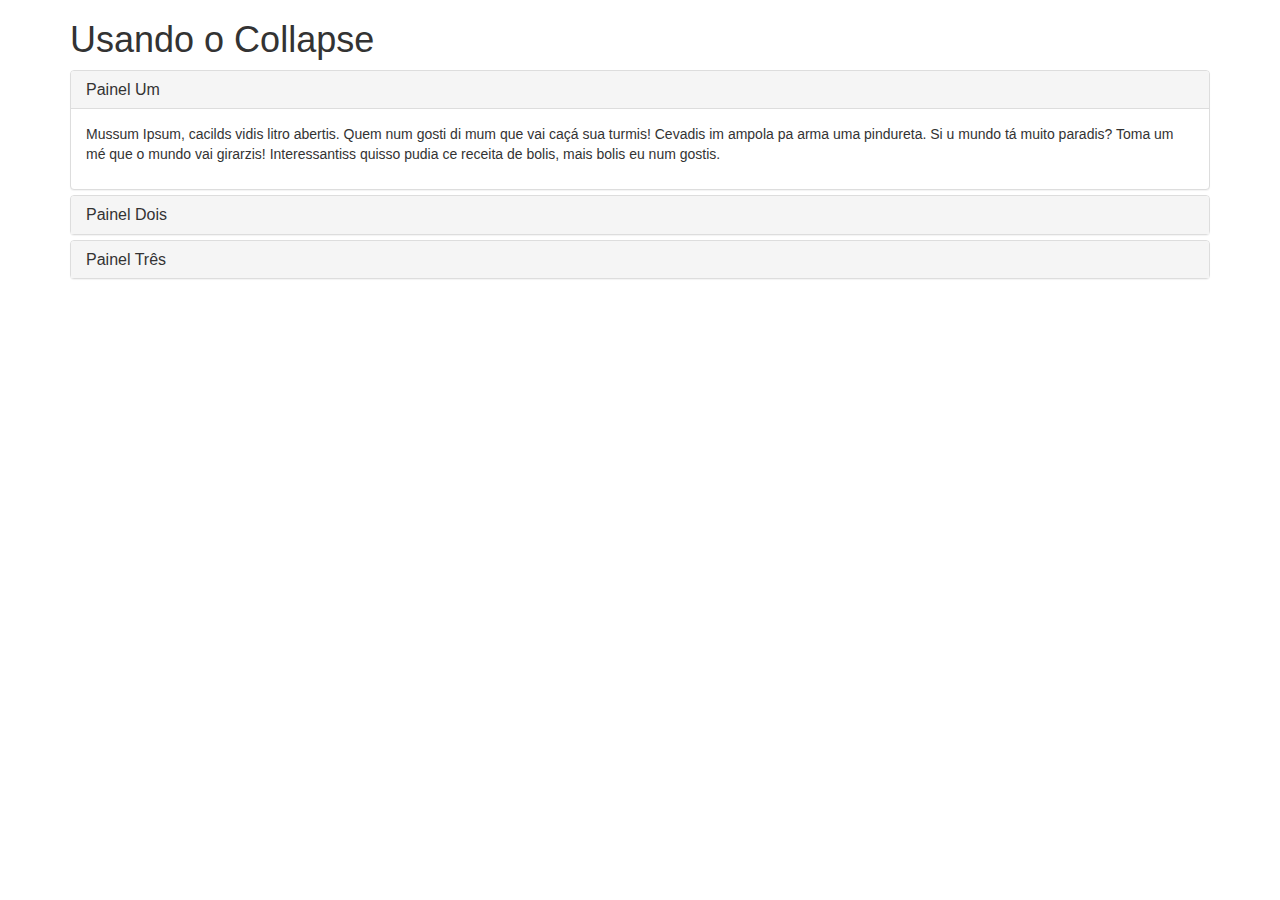
<file: collapse.html>
<!DOCTYPE html>
<html>
  <head>
    <meta charset="UTF-8">
    <meta name="viewport" content="width=device-width, initial-scale=1">
    
    <title>Minha página</title>
    
    <link rel="stylesheet" href="css/bootstrap.min.css">
  </head>
  <body>

    <div class="container">
      <h1>Usando o Collapse</h1>
      
      <div class="panel-group" id="accordion">

        <div class="panel panel-default">
          <div class="panel-heading">
            <h4 class="panel-title">
            <a href="#PainelUm" data-toggle="collapse" data-parent="#accordion">Painel Um</a>
            </h4>
          </div>
          <div class="panel-collapse collapse in" id="PainelUm">
            <div class="panel-body">
              <p>
                Mussum Ipsum, cacilds vidis litro abertis. Quem num gosti di mum que vai caçá sua turmis! Cevadis im ampola pa arma uma pindureta. Si u mundo tá muito paradis? Toma um mé que o mundo vai girarzis! Interessantiss quisso pudia ce receita de bolis, mais bolis eu num gostis.
              </p>
            </div>
          </div>
        </div>

        <div class="panel panel-default">
          <div class="panel-heading">
            <h4 class="panel-title">
            <a href="#PainelDois" data-toggle="collapse" data-parent="#accordion">Painel Dois</a>
            </h4>
          </div>
          <div class="panel-collapse collapse" id="PainelDois">
            <div class="panel-body">
              <p>
                Mussum Ipsum, cacilds vidis litro abertis. Quem num gosti di mum que vai caçá sua turmis! Cevadis im ampola pa arma uma pindureta. Si u mundo tá muito paradis? Toma um mé que o mundo vai girarzis! Interessantiss quisso pudia ce receita de bolis, mais bolis eu num gostis.
              </p>
            </div>
          </div>
        </div>

        <div class="panel panel-default">
          <div class="panel-heading">
            <h4 class="panel-title">
            <a href="#PainelTres" data-toggle="collapse" data-parent="#accordion">Painel Três</a>
            </h4>
          </div>
          <div class="panel-collapse collapse" id="PainelTres">
            <div class="panel-body">
              <p>
                Mussum Ipsum, cacilds vidis litro abertis. Quem num gosti di mum que vai caçá sua turmis! Cevadis im ampola pa arma uma pindureta. Si u mundo tá muito paradis? Toma um mé que o mundo vai girarzis! Interessantiss quisso pudia ce receita de bolis, mais bolis eu num gostis.
              </p>
            </div>
          </div>
        </div>

      </div>
      

    </div>

    <script src="js/jquery-3.1.1.min.js"></script>
    <script src="js/bootstrap.min.js"></script>
  </body>
</html>
</file>
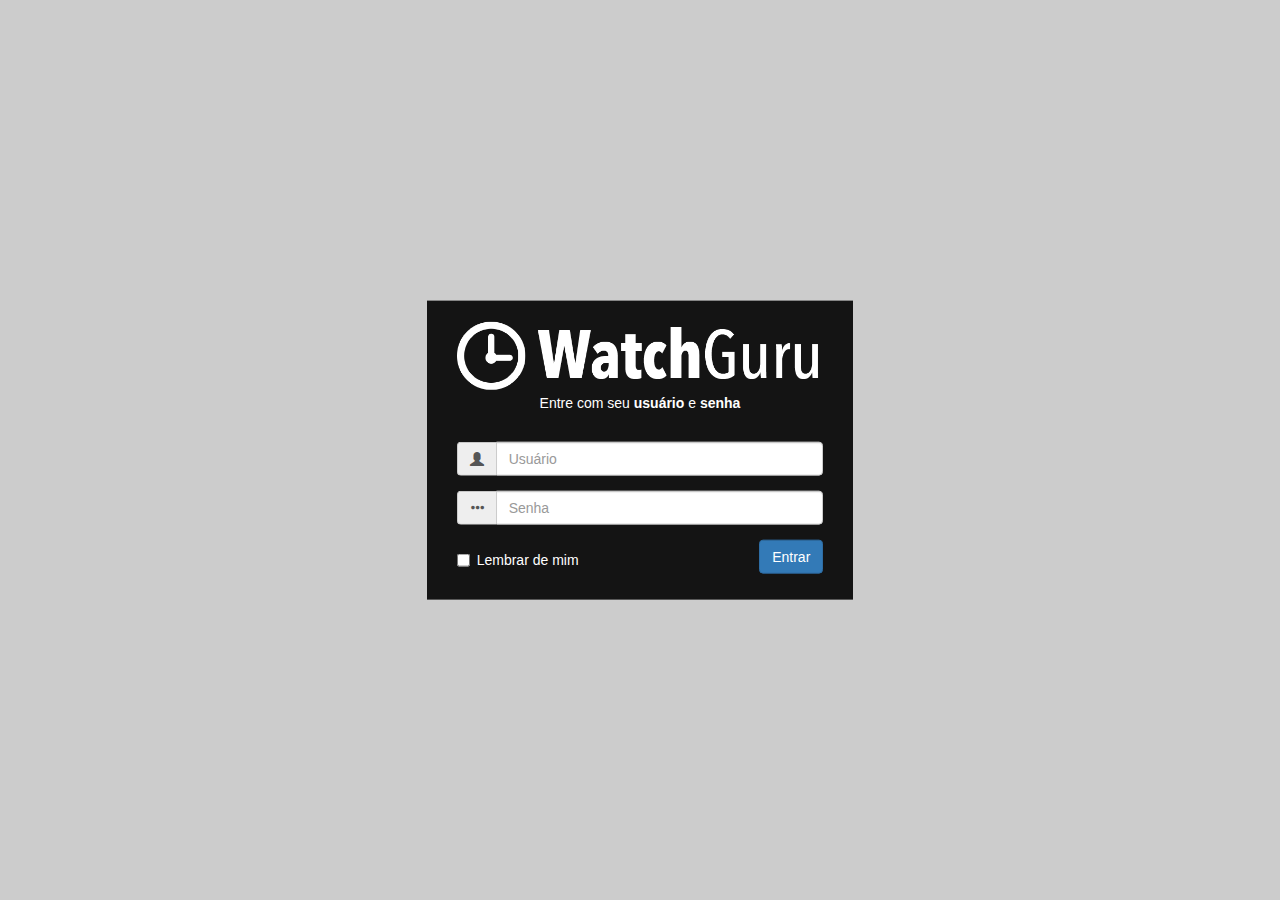
<file: login.html>
<!DOCTYPE html>
<html>
<head>
  <meta charset="UTF-8">
  <meta name="viewport" content="width=device-width, initial-scale=1">
  
  <title></title>
  
  <link rel="stylesheet" href="css/bootstrap.min.css">
  <link rel="stylesheet" href="css/login.css">
</head>
<body>

  <div class="login-form col-xs-10 col-xs-offset-1 col-sm-6 col-sm-offset-3 col-md-4 col-md-offset-4">
    
    <header>
        <h1><img class="img-responsive" src="img/watchguru.png"></h1>
        <h2 class="text-center">Entre com seu <b>usuário</b> e <b>senha</b></h2>
    </header>
    <form>
        <div class="form-group">
          <div class="input-group">
            
            <div class="input-group-addon">
              <span class="glyphicon glyphicon-user"></span>
            </div>
            <input type="text" name="usuario" class="form-control" placeholder="Usuário">
          
          </div>
        </div>

        <div class="form-group">
          <div class="input-group">
            
            <div class="input-group-addon">
              <span class="glyphicon glyphicon-option-horizontal"></span>
            </div>
            <input type="password" name="senha" class="form-control" placeholder="Senha">
          
          </div>
        </div>

        <footer>
          <div class="checkbox pull-left">
            <label><input type="checkbox" name="lembrar">Lembrar de mim</label>
          </div>
          <button type="submit" class="btn btn-primary pull-right">Entrar</button>
      </footer>

    </form>

  </div>

  <script src="js/jquery-3.1.1.min.js"></script>
  <script src="js/bootstrap.min.js"></script>
</body>
</html>
</file>
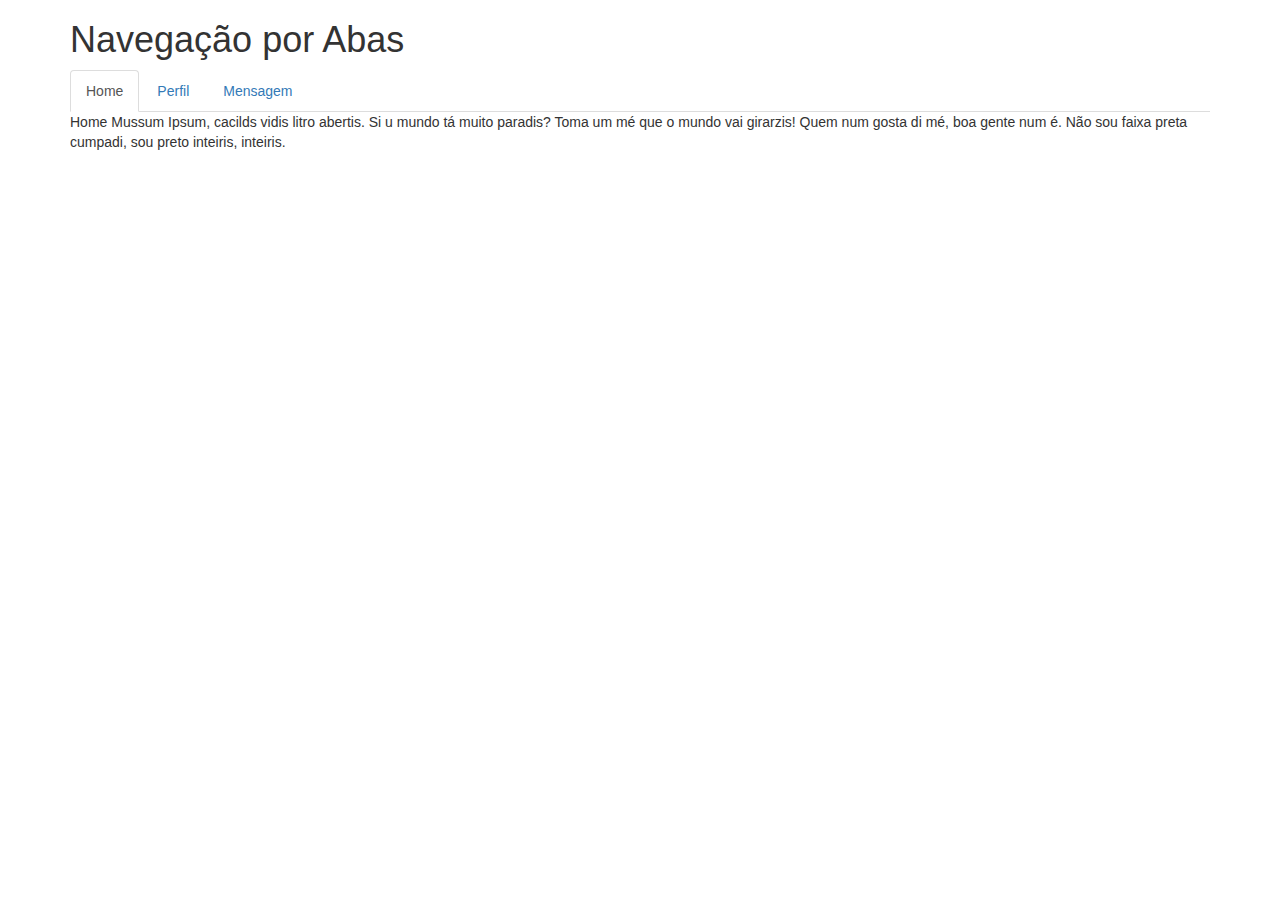
<file: outros.html>
<!DOCTYPE html>
<html>
  <head>
    <meta charset="UTF-8">
    <meta name="viewport" content="width=device-width, initial-scale=1">
    
    <title>Minha página</title>
    
    <link rel="stylesheet" href="css/bootstrap.min.css">
  </head>
  <body>

    <div class="container">
      <h1>Navegação por Abas</h1>
      
      <div class="navegacao-abas">
        <ul class="nav nav-tabs">
          <li class="active"><a href="#home" data-toggle="tab">Home</a></li>
          <li><a href="#perfil" data-toggle="tab">Perfil</a></li>
          <li><a href="#mensagem" data-toggle="tab">Mensagem</a></li>
        </ul>

        <div class="tab-content">
          <div class="tab-pane fade in active" id="home">
            Home Mussum Ipsum, cacilds vidis litro abertis. Si u mundo tá muito paradis? Toma um mé que o mundo vai girarzis! Quem num gosta di mé, boa gente num é. Não sou faixa preta cumpadi, sou preto inteiris, inteiris.
          </div>

          <div class="tab-pane fade" id="perfil">
            Perfil Mussum Ipsum, cacilds vidis litro abertis. Si u mundo tá muito paradis? Toma um mé que o mundo vai girarzis! Quem num gosta di mé, boa gente num é. Não sou faixa preta cumpadi, sou preto inteiris, inteiris.
          </div>

          <div class="tab-pane fade" id="mensagem">
            Mensagem Mussum Ipsum, cacilds vidis litro abertis. Si u mundo tá muito paradis? Toma um mé que o mundo vai girarzis! Quem num gosta di mé, boa gente num é. Não sou faixa preta cumpadi, sou preto inteiris, inteiris.
          </div>
        </div>

      </div>
    </div>

    <script src="js/jquery-3.1.1.min.js"></script>
    <script src="js/bootstrap.min.js"></script>
  </body>
</html>
</file>
<file: css/login.css>
body {
	min-height: 100vh;
	background-color: #CCC;
	background-image: url('https://unsplash.it/g/1500/800?random');
}

/*-----------------------*\
  Login
\*-----------------------*/

.login-form {
	margin-top: 50vh;
	padding: 20px 30px;

	background-color: rgba(0, 0, 0, .9);
	color: #fff;

	transform: translateY(-50%);
}

.login-form h1 {

	margin: 0 0 5px;
}

.login-form h2 {
	margin: 0 0 30px;
	font-size: 1em;
}
</file>
